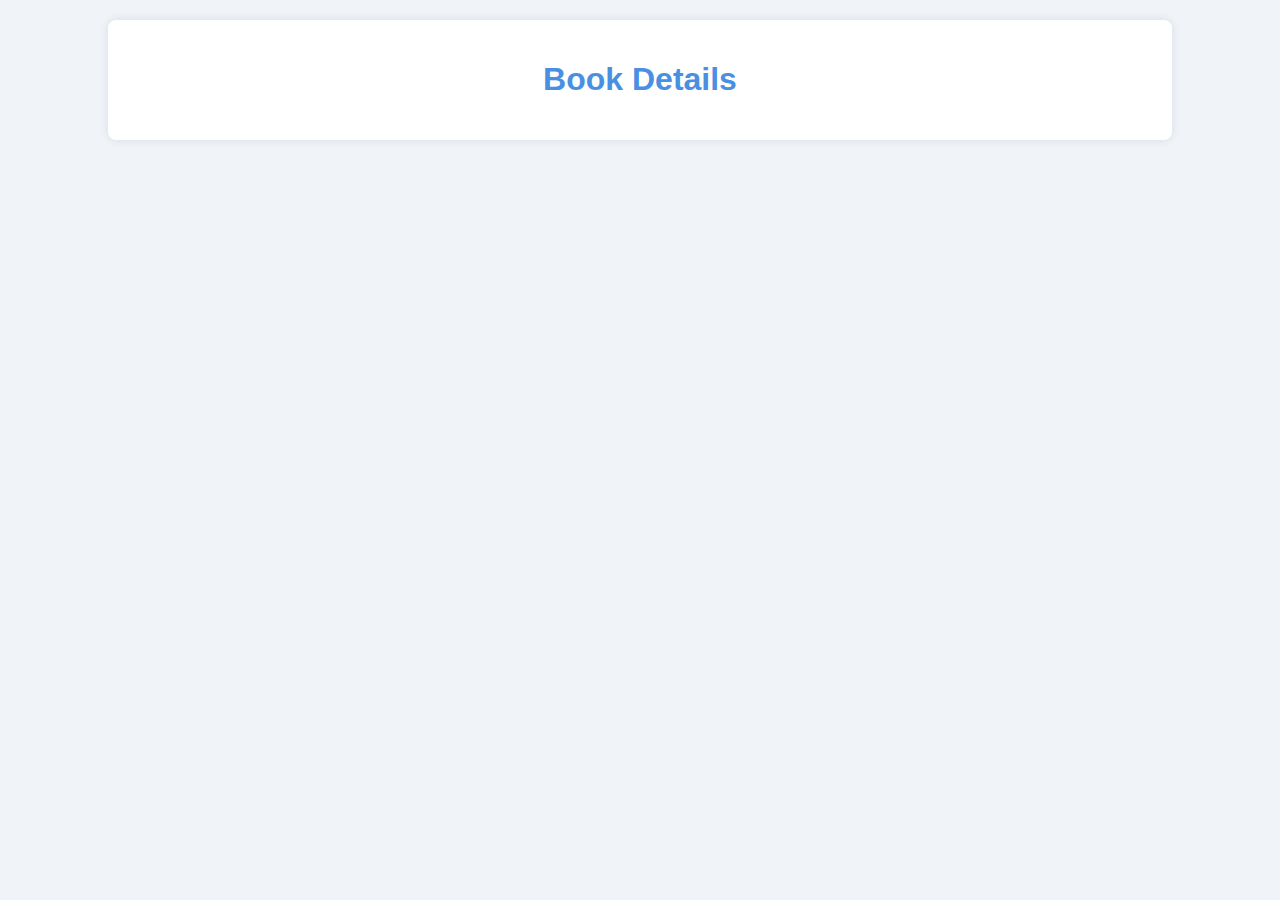
<file: book-details.html>
<!DOCTYPE html>
<html lang="en">
<head>
    <meta charset="UTF-8">
    <meta name="viewport" content="width=device-width, initial-scale=1.0">
    <title>Book Details</title>
    <link rel="stylesheet" href="styles.css">
</head>
<body>
    <div id="book-details">
        <h1>Book Details</h1>
        <!-- This section will be populated dynamically using Mustache.js -->
    </div>
</body>
</html>
</file>
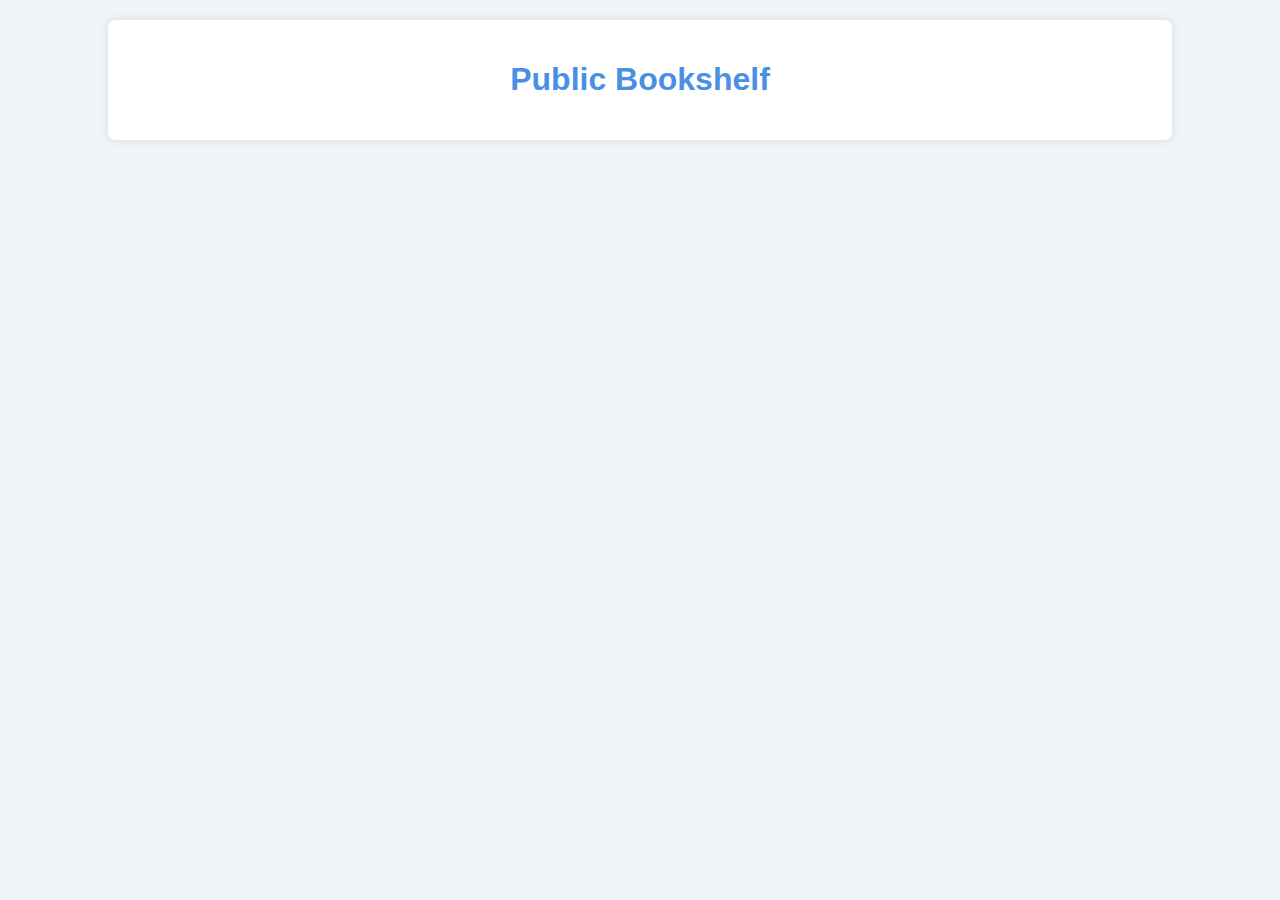
<file: bookshelf.html>
<!DOCTYPE html>
<html lang="en">
<head>
    <meta charset="UTF-8">
    <meta name="viewport" content="width=device-width, initial-scale=1.0">
    <title>Bookshelf</title>
    <link rel="stylesheet" href="styles.css">
</head>
<body>
    <div id="bookshelf">
        <h1>Public Bookshelf</h1>
        <!-- This section will be populated dynamically using Mustache.js -->
    </div>
</body>
</html>
</file>
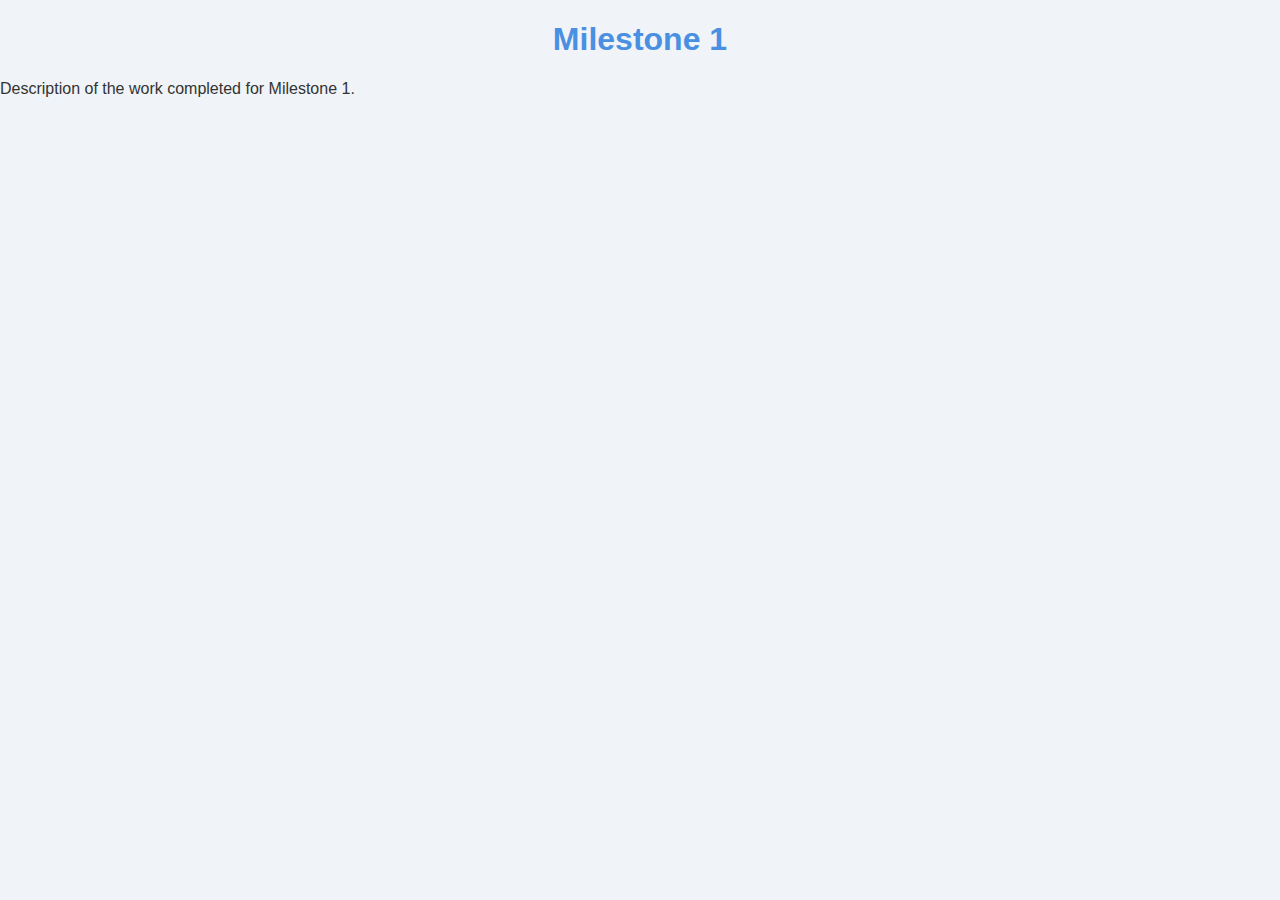
<file: milestone1.html>
<!DOCTYPE html>
<html lang="en">
<head>
    <meta charset="UTF-8">
    <meta name="viewport" content="width=device-width, initial-scale=1.0">
    <title>Milestone 1</title>
    <link rel="stylesheet" href="styles.css">
</head>
<body>
    <h1>Milestone 1</h1>
    <p>Description of the work completed for Milestone 1.</p>
    <!-- Include details, screenshots, or links relevant to Milestone 1 -->
</body>
</html>
</file>
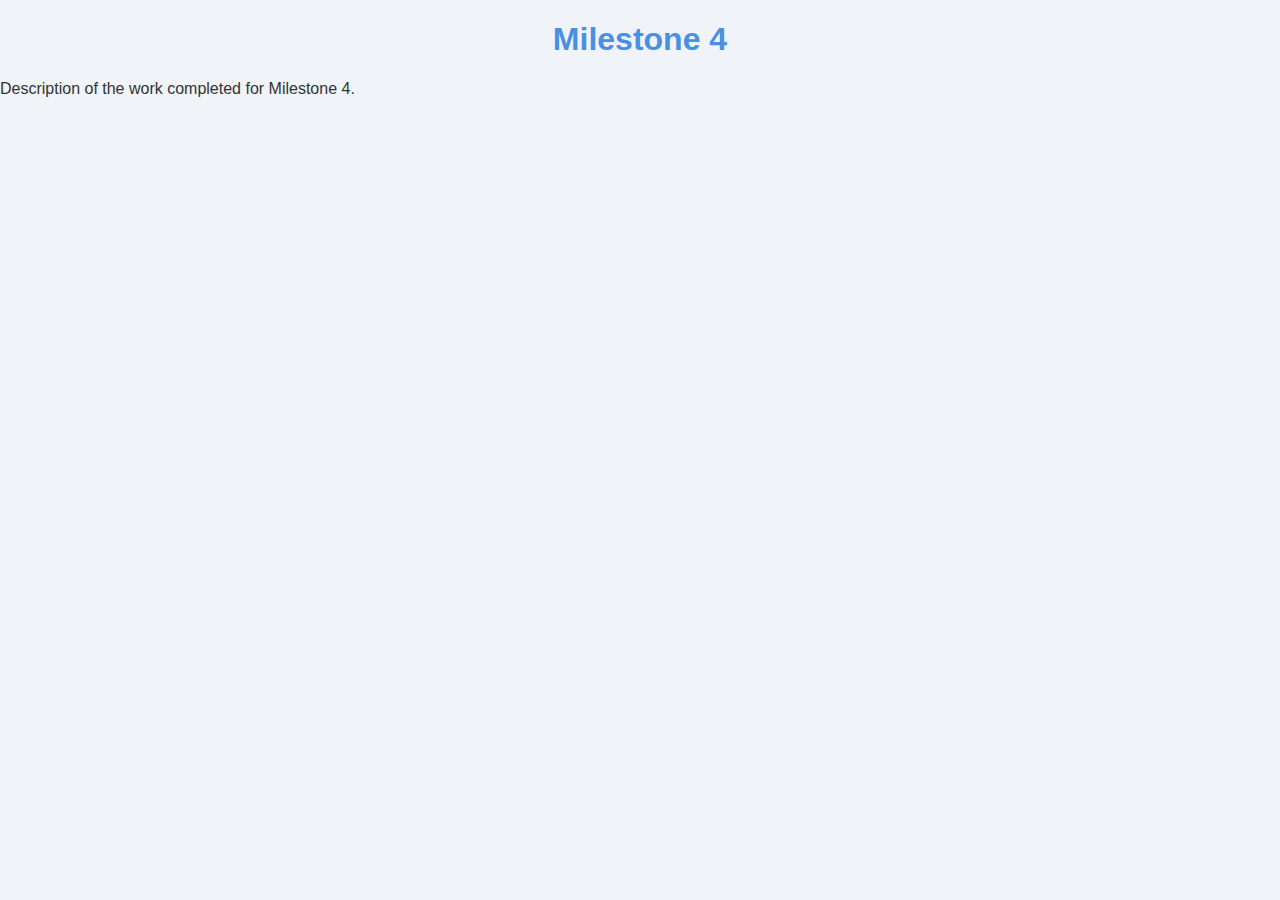
<file: milestone2.html>
<!DOCTYPE html>
<html lang="en">
<head>
    <meta charset="UTF-8">
    <meta name="viewport" content="width=device-width, initial-scale=1.0">
    <title>Milestone 4</title>
    <link rel="stylesheet" href="styles.css">
</head>
<body>
    <h1>Milestone 4</h1>
    <p>Description of the work completed for Milestone 4.</p>
    <!-- Include details, screenshots, or links relevant to Milestone 4 -->
</body>
</html>
</file>
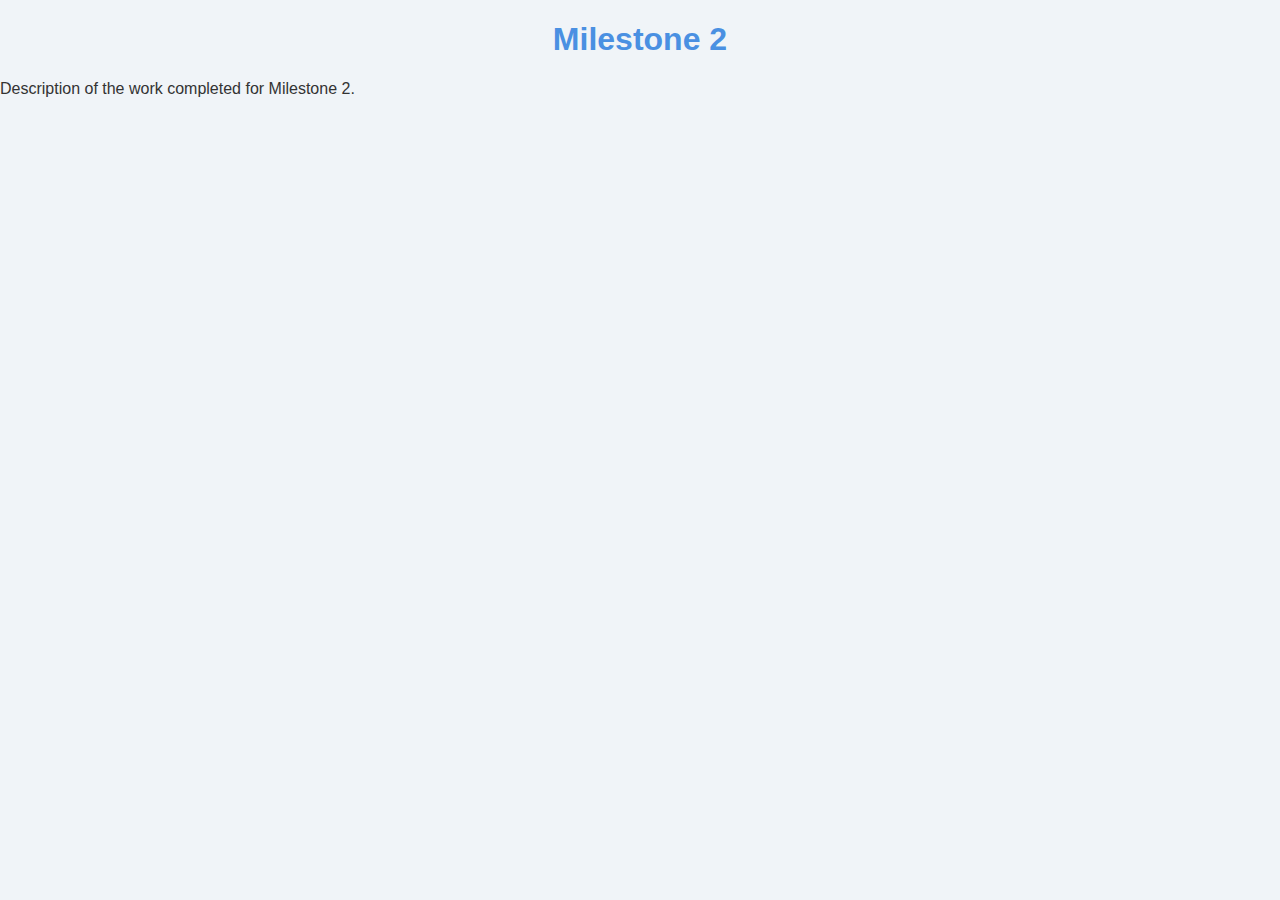
<file: milestone3.html>
<!DOCTYPE html>
<html lang="en">
<head>
    <meta charset="UTF-8">
    <meta name="viewport" content="width=device-width, initial-scale=1.0">
    <title>Milestone 2</title>
    <link rel="stylesheet" href="styles.css">
</head>
<body>
    <h1>Milestone 2</h1>
    <p>Description of the work completed for Milestone 2.</p>
    <!-- Include details, screenshots, or links relevant to Milestone 2 -->
</body>
</html>
</file>
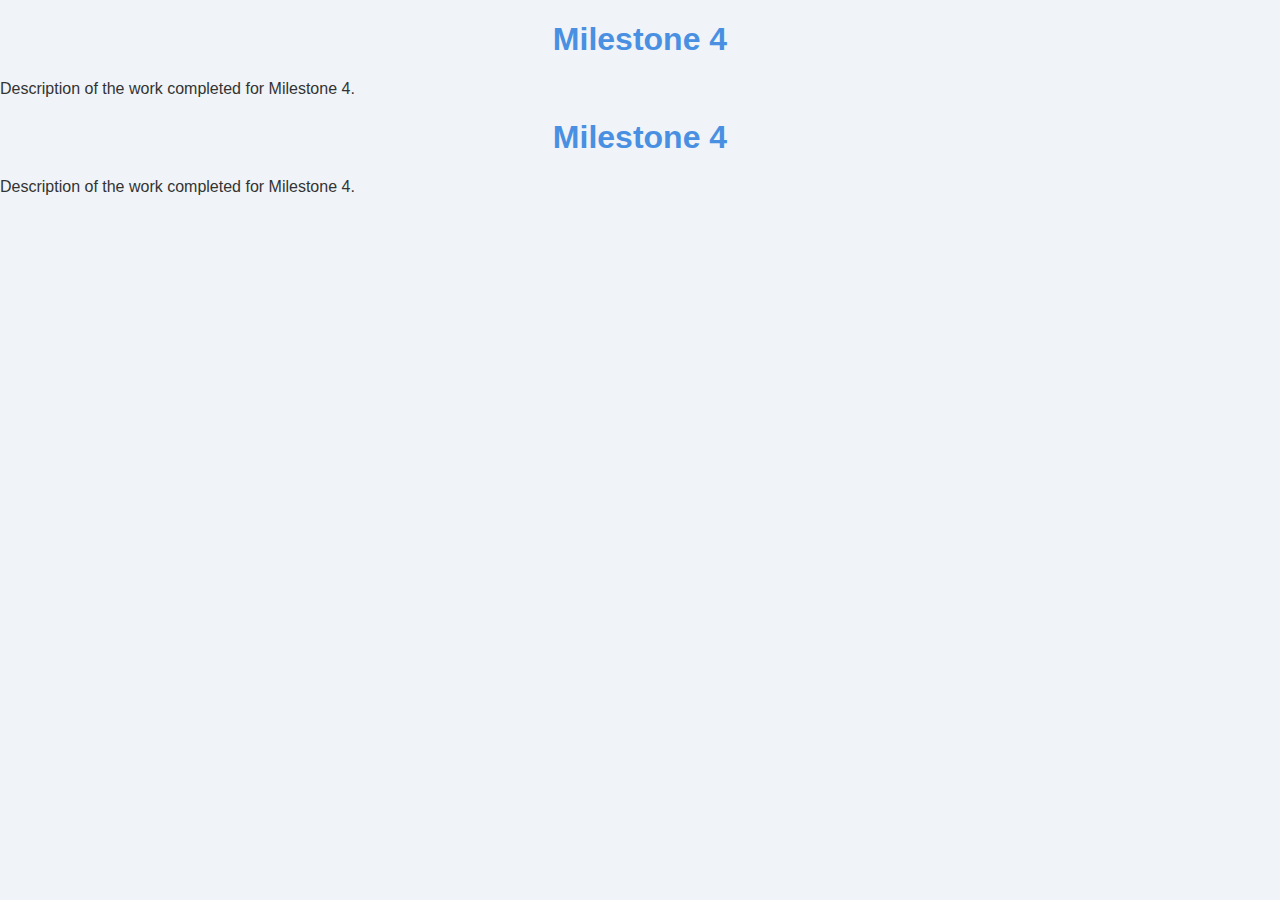
<file: milestone4.html>
<!DOCTYPE html>
<html lang="en">
<head>
    <meta charset="UTF-8">
    <meta name="viewport" content="width=device-width, initial-scale=1.0">
    <title>Milestone 4</title>
    <link rel="stylesheet" href="styles.css">
</head>
<body>
    <h1>Milestone 4</h1>
    <p>Description of the work completed for Milestone 4.</p>
    <!-- Include details, screenshots, or links relevant to Milestone 4 -->
</body>
</html>
<!DOCTYPE html>
<html lang="en">
<head>
    <meta charset="UTF-8">
    <meta name="viewport" content="width=device-width, initial-scale=1.0">
    <title>Milestone 4</title>
    <link rel="stylesheet" href="styles.css">
</head>
<body>
    <h1>Milestone 4</h1>
    <p>Description of the work completed for Milestone 4.</p>
    <!-- Include details, screenshots, or links relevant to Milestone 4 -->
</body>
</html>
</file>
<file: styles.css>
body {
    font-family: Arial, sans-serif;
    margin: 0;
    padding: 0;
    background-color: #f0f4f8;
    color: #333;
}

h1, h2 {
    text-align: center;
    color: #4a90e2;
}

header {
    text-align: center;
    margin-bottom: 20px;
    background-color: #4a90e2;
    color: white;
    padding: 10px 0;
}

#search-section {
    text-align: center;
    margin-bottom: 20px;
}

#search-term {
    padding: 10px;
    font-size: 16px;
    width: 300px;
    border: 2px solid #4a90e2;
    border-radius: 5px;
}

#search-button {
    padding: 10px 20px;
    font-size: 16px;
    cursor: pointer;
    background-color: #4a90e2;
    color: white;
    border: none;
    border-radius: 5px;
    margin-left: 10px;
}

#search-button:hover {
    background-color: #357ab8;
}

#results, #book-details, #bookshelf {
    margin: 20px auto;
    width: 80%;
    max-width: 1200px;
    background-color: white;
    padding: 20px;
    box-shadow: 0 0 10px rgba(0, 0, 0, 0.1);
    border-radius: 8px;
}

.grid-view .book-item, .list-view .book-item {
    border: 1px solid #ccc;
    padding: 10px;
    margin: 10px;
    box-sizing: border-box;
    border-radius: 8px;
    background-color: #fafafa;
}

.grid-view .book-item {
    display: inline-block;
    width: 45%;
    vertical-align: top;
}

.list-view .book-item {
    display: block;
    width: 95%;
    margin: 10px auto;
}

.book-item img {
    max-width: 100%;
    height: auto;
    border-radius: 8px;
}

.book-details {
    border: 1px solid #ccc;
    padding: 20px;
    margin: 20px auto;
    width: 80%;
    max-width: 800px;
    background-color: white;
    box-shadow: 0 0 10px rgba(0, 0, 0, 0.1);
    border-radius: 8px;
}

.book-details img {
    max-width: 100%;
    height: auto;
    border-radius: 8px;
}

#pagination {
    text-align: center;
    margin: 20px 0;
}

#pagination button {
    padding: 10px 20px;
    font-size: 16px;
    cursor: pointer;
    margin: 0 5px;
    background-color: #4a90e2;
    color: white;
    border: none;
    border-radius: 5px;
}

#pagination button:hover {
    background-color: #357ab8;
}

.hidden {
    display: none;
}

nav {
    text-align: center;
    margin-bottom: 20px;
}

nav a {
    margin: 0 15px;
    text-decoration: none;
    color: #4a90e2;
}

nav a:hover {
    text-decoration: underline;
}

footer {
    text-align: center;
    padding: 10px 0;
    background-color: #4a90e2;
    color: white;
    position: fixed;
    width: 100%;
    bottom: 0;
}
</file>
